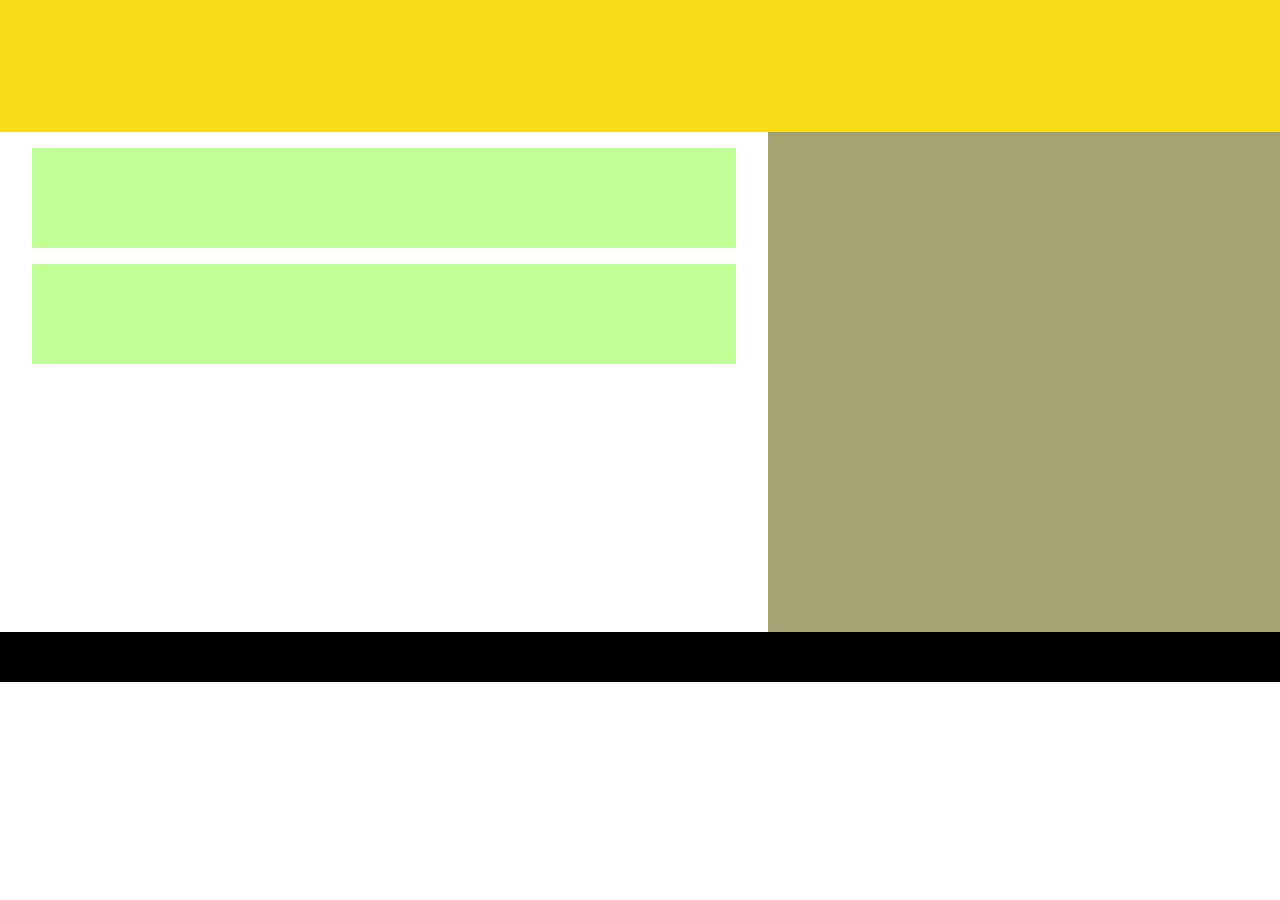
<file: Media Queries/index.html>
<!DOCTYPE html>
<html>
    <head>
        <meta charset="UTF-8">
        <!--device-width hace que la pagina se adapte al tamaño
        de la pantalla del dispositivo en el que esta siendo visualizada-->
        <meta name="viewport" content="width=device-width">
        <link rel="stylesheet" type="text/css" href="estilos.css">

        <title></title>
    </head>
    <body>
        <header class="encabezado"></header>
        <section class="contenido">
            <article class="post"></article>
            <article class="post"></article>
        </section>
        <aside class="contenido-lateral"></aside>
        <footer class="pie-pagina"></footer>
    </body>
</html>
</file>
<file: Media Queries/estilos.css>
body{
    margin: 0;
}
.encabezado, .contenido, .contenido-lateral, .pie-pagina{
    padding: 1em 2em;

}
.contenido, .contenido-lateral, .pie-pagina{
    float: left;
    /*border-box para que los elementos no se extiendan de mas
    por que al definir un padding este hace que se extiendad*/
    box-sizing: border-box;
}
.encabezado{
    background-color: rgb(247, 220, 22);
    height: 100px;
}
.contenido{
    width: 60%;
}
.contenido-lateral{
    width: 40%;
    background-color: rgb(163, 163, 113);
    height: 500px;
}
.post{
    background-color: rgba(117, 255, 26, 0.46);
    height: 100px;
    margin-bottom: 1em;
}
.pie-pagina{
    width: 100%;
    background-color: #000;
    height: 50px;
}
/*Ejemplo de media query se usan para cambios o acciones dependiendo cierta
situacion (cambio en el tamaño de pantalla en este caso, entre muchos otros.)*/
@media screen and (min-width: 780px) and (max-width: 1024px){
    .encabezado{
        background-color: rgb(246, 246, 243);
    }
    .contenido, .contenido-lateral{
        width: 50%;
    }

 }
@media screen and (min-width: 480px) and (max-width: 780px){
    .encabezado{
        background-color: rgb(246, 246, 243);
    }
    .contenido,.contenido-lateral{
        width: 100%;
    }
     
}
@media screen and (max-width: 480px) {
    .encabezado{
        height: 80px;
    }
    .contenido{
        background-color: rgb(250, 250, 168);
    }
    .contenido, .contenido-lateral{
        width: 100%;
    }
     
}
</file>
